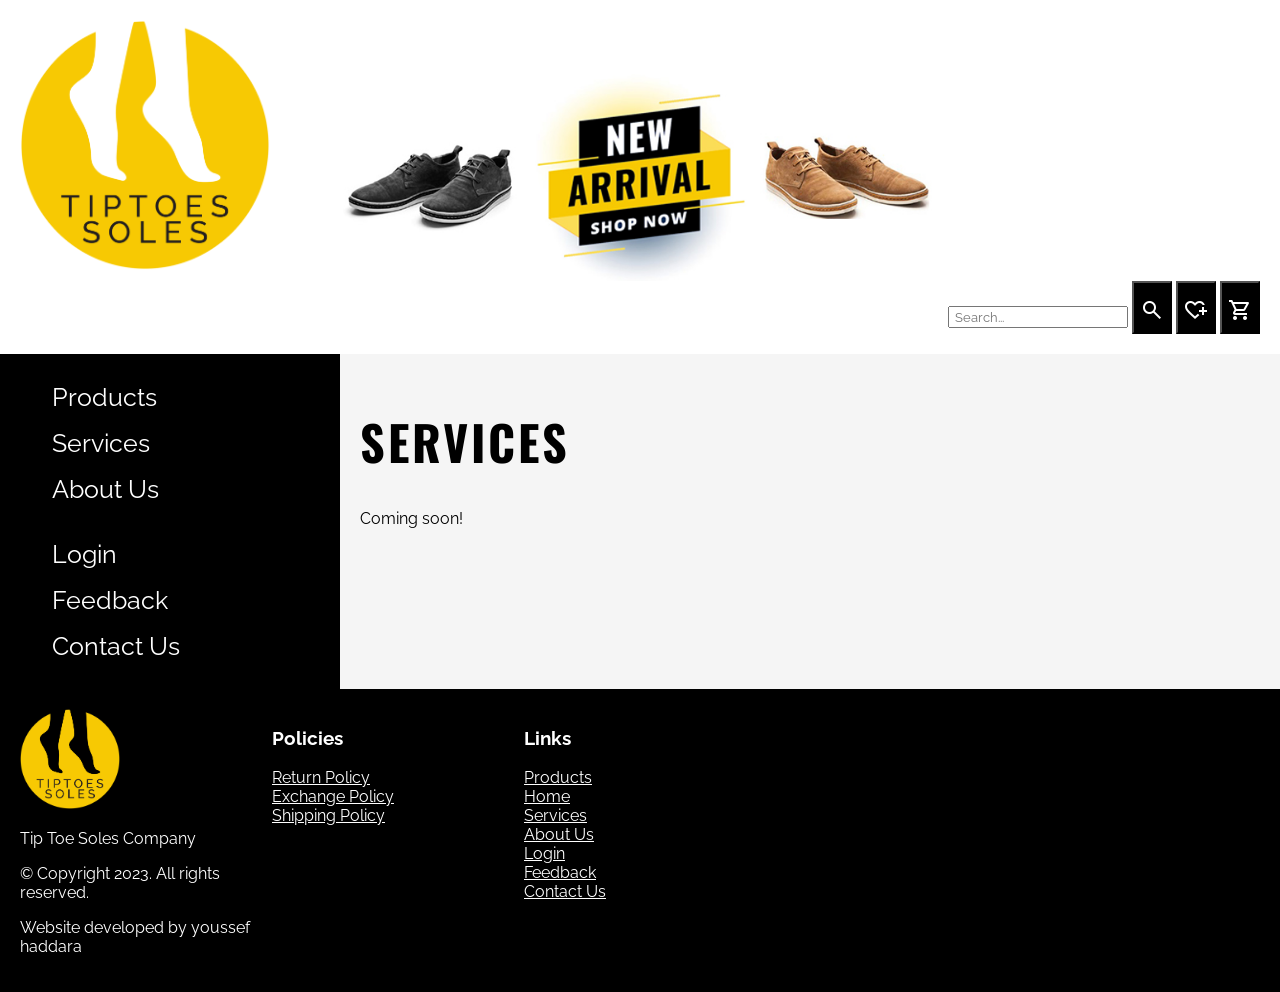
<file: services.html>
<!DOCTYPE html>
<html>
  <head>
    <title>Services | Tip Toe Soles</title>
    <link
      rel="stylesheet"
      href="https://fonts.googleapis.com/css2?family=Material+Symbols+Outlined:opsz,wght,FILL,GRAD@20..48,100..700,0..1,-50..200"
    />
    <link rel="stylesheet" type="text/css" href="./CSS/styles.css" />
  </head>
  <body>
    <header>
      <a href="./index.html"
        ><img
          id="logo"
          src="./assets/TipToeSoles_Logo_colour.png"
          width="250px"
          alt="Tip Toe Soles Logo"
      /></a>
      <a href="./products/categories.html"
        ><img
          class="banner"
          src="./assets/TipToeSolesBanner.jpg"
          alt="New Arrivals - Gary Shoes (Black and Tan) - Shop Now!"
      /></a>
      <div class="headerbuttons">
        <input type="search" name="" id="" placeholder=" Search..." />
        <a href=""
          ><button>
            <span class="material-symbols-outlined">search</span>
          </button></a
        >
        <a href=""
          ><button>
            <span class="material-symbols-outlined">heart_plus</span>
          </button></a
        >
        <a href=""
          ><button>
            <span class="material-symbols-outlined">shopping_cart</span>
          </button></a
        >
      </div>
    </header>

    <div class="container">
      <aside id="sidenav" class="sidebar">
        <div class="menubutton" onclick="openNav()">
          <a class="material-symbols-outlined">menu</a></span>
        </div>
        <div id="regularMenu" class="regmenu">
          <a href="./products/categories.html">Products</a>
          <a href="./services.html">Services</a>
          <a href="./about.html">About Us</a>
          <br />
          <a href="./login.html">Login</a>
          <a href="./feedback.html">Feedback</a>
          <a href="./contact.html">Contact Us</a>
        </div>
      </aside>
      <main class="content">
        <h1>SERVICES</h1>
        <p>Coming soon!</p>
      </main>
    </div>
    <footer>
      <div class="footer-text">
        <a href="./index.html"
          ><img
            id="logo"
            src="./assets/TipToeSoles_Logo_colour.png"
            width="100px"
            alt="Tip Toe Soles Logo"
        /></a>
        <p>Tip Toe Soles Company</p>
        <p>© Copyright 2023. All rights reserved.</p>
        <p>Website developed by youssef haddara</p>
      </div>
      <div class="footer-pod">
        <h3>Policies</h3>
        <ul>
          <a href="" class="footer-link"><li>Return Policy</li></a>
          <a href="" class="footer-link"><li>Exchange Policy</li></a>
          <a href="" class="footer-link"><li>Shipping Policy</li></a>
        </ul>
      </div>
      <div class="footer-pod">
        <h3>Links</h3>
        <ul>
          <a href="../products/categories.html" class="footer-link"
            ><li>Products</li></a
          >
          <a href="./index.html" class="footer-link"><li>Home</li></a>
          <a href="./services.html" class="footer-link"><li>Services</li></a>
          <a href="./about.html" class="footer-link"><li>About Us</li></a>
          <a href="./login.html" class="footer-link"><li>Login</li></a>
          <a href="./feedback.html" class="footer-link"><li>Feedback</li></a>
          <a href="./contact.html" class="footer-link"><li>Contact Us</li></a>
        </ul>
      </div>
    </footer>
  </body>
</html>
</file>
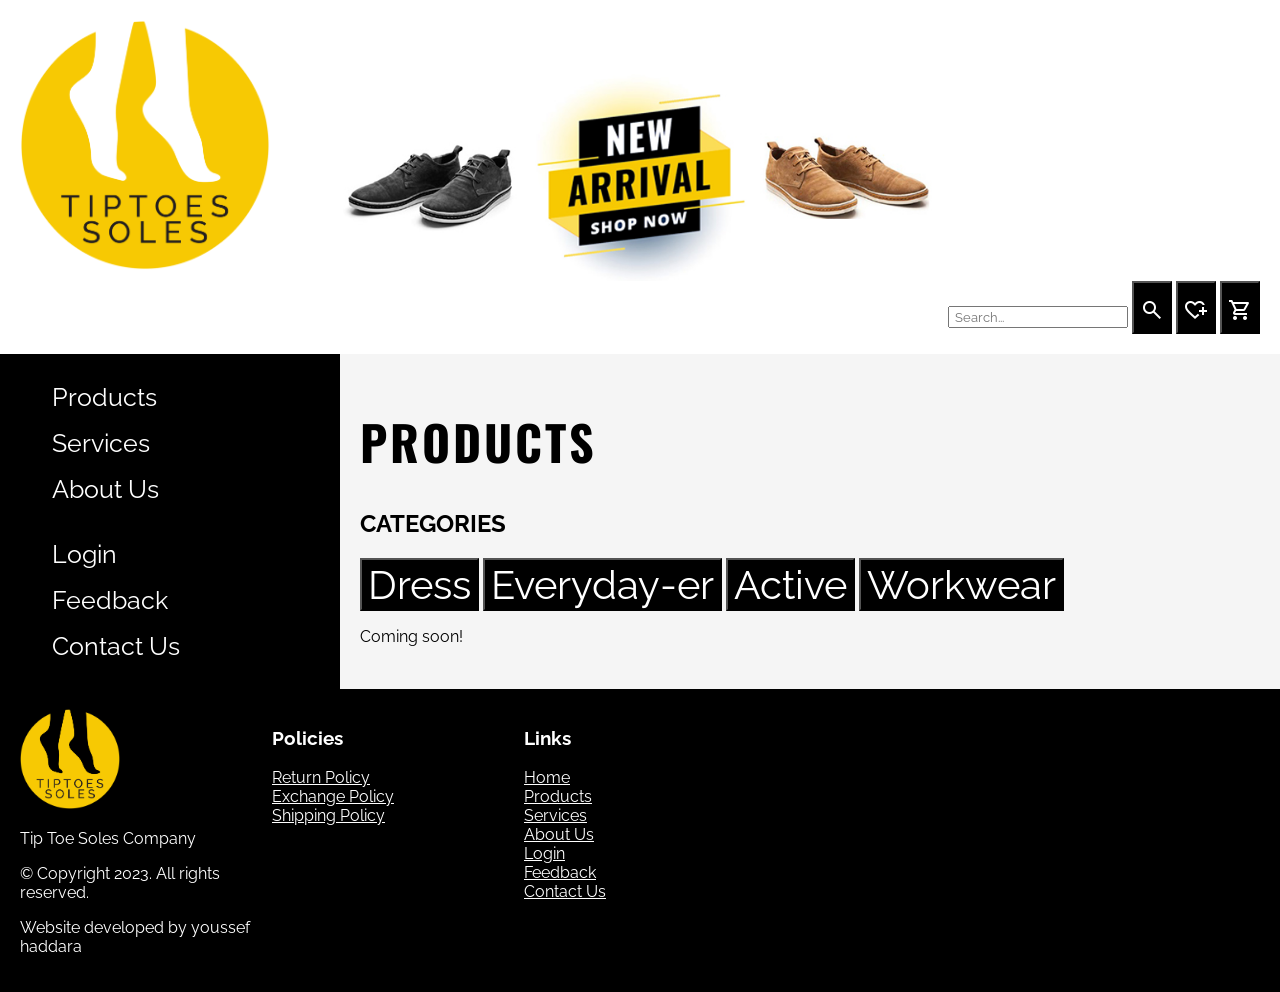
<file: products/categories.html>
<!DOCTYPE html>
<html>
  <head>
    <title>Categories | Tip Toe Soles</title>
    <link
      rel="stylesheet"
      href="https://fonts.googleapis.com/css2?family=Material+Symbols+Outlined:opsz,wght,FILL,GRAD@20..48,100..700,0..1,-50..200"
    />
    <link rel="stylesheet" type="text/css" href="../CSS/styles.css" />
  </head>
  <body>
    <header>
      <a href="../index.html"><img id="logo"
        src="../assets/TipToeSoles_Logo_colour.png"
        width="250px"
        alt="Tip Toe Soles Logo"
      /></a>
      <a href="../products/categories.html"><img class="banner"
        src="../assets/TipToeSolesBanner.jpg"
        alt="New Arrivals - Gary Shoes (Black and Tan) - Shop Now!"
      /></a>
      <div class="headerbuttons">
        <input type="search" name="" id="" placeholder=" Search..." />
        <a href=""><button><span class="material-symbols-outlined">search</span></button></a>
        <a href=""><button><span class="material-symbols-outlined">heart_plus</span></button></a>
        <a href=""><button><span class="material-symbols-outlined">shopping_cart</span></button></a>
      </div>
    </header>

    <div class="container">
      <aside id="sidenav" class="sidebar">
        <div class="menubutton" onclick="openNav()">
          <a class="material-symbols-outlined">menu</a></span>
        </div>
        <div id="regularMenu" class="regmenu">
          <a href="../products/categories.html">Products</a>
          <a href="../services.html">Services</a>
          <a href="../about.html">About Us</a>
          <br />
          <a href="../login.html">Login</a>
          <a href="../feedback.html">Feedback</a>
          <a href="../contact.html">Contact Us</a>
        </div>
      </aside>
      <main class="content">
        <h1>PRODUCTS</h1>
        <h2>CATEGORIES</h2>
        <button>Dress</button>
        <button>Everyday-er</button>
        <button>Active</button>
        <button>Workwear</button>
        <p>Coming soon!</p>
      </main>
    </div>
    <footer>
      <div class="footer-text">
      <a href="../index.html"><img id="logo"
        src="../assets/TipToeSoles_Logo_colour.png"
        width="100px"
        alt="Tip Toe Soles Logo"
      /></a>
        <p>Tip Toe Soles Company</p>
        <p>© Copyright 2023. All rights reserved.</p>
        <p>Website developed by youssef haddara</p>
      </div>
      <div class="footer-pod">
          <h3>Policies</h3>
          <ul>
            <a href="" class="footer-link"><li>Return Policy</li></a>
            <a href="" class="footer-link"><li>Exchange Policy</li></a>
            <a href="" class="footer-link"><li>Shipping Policy</li></a>
          </ul>
      </div>
      <div class="footer-pod">
        <h3>Links</h3>
        <ul>
          <a href="../index.html" class="footer-link"><li>Home</li></a>
          <a href="./products/categories.html" class="footer-link"><li>Products</li></a>
          <a href="../services.html" class="footer-link"><li>Services</li></a>
          <a href="../about.html" class="footer-link"><li>About Us</li></a>
          <a href="../login.html" class="footer-link"><li>Login</li></a>
          <a href="../feedback.html" class="footer-link"><li>Feedback</li></a>
          <a href="../contact.html" class="footer-link"><li>Contact Us</li></a>
        </ul>
    </div>
    </footer>
    <script>
      function openNav() {
        var regmenu = document.getElementById("regularMenu");
        var sidenav = document.getElementById("sidenav");
        if (regmenu.style.display === "none") {
          regmenu.style.display = "block";
          sidenav.style.width = "400px";
        } else {
          regmenu.style.display = "none";
          sidenav.style.width = "100px";
        }
      }
    </script>
  </body>
</html>
</file>
<file: CSS/styles.css>
@import url("https://fonts.googleapis.com/css2?family=Raleway:wght@400;500&display=swap");
@import url('https://fonts.googleapis.com/css2?family=Oswald:wght@500&display=swap');

* {
  font-family: "Raleway", Arial, Helvetica, sans-serif;
}

a {
  color: black;
}

body {
  margin: 0;
  padding: 0;
}

header {
  padding: 20px;
}

.container {
  display: flex;
  background-color: whitesmoke;
}

.sidebar {
  width: 300px;
  height: 100;
  padding: 20px;
  background-color: black;
  color: white;
}

.sidebar a {
  display: block;
  padding: 8px 8px 8px 32px;
  text-decoration: none;
  font-size: 25px;
  color: white;
  display: block;
  transition: 0.3s;
}

.sidebar a:hover {
  color: #f7c903;
}

.content {
  padding: 20px;
  margin-right: 20px;
}

.headerbuttons {
  text-align: right;
}

button {
  font-size: 40px;
  color: white;
  background-color: black;
  cursor: pointer;
}

button:hover {
  transition: 0.3s;
  color: black;
  background-color: #f7c903;
}

.banner {
  display: block;
  margin-top: -200px;
  margin-left: auto;
  margin-right: auto;
  width: 50%;
}

.menubutton {
  display: none;
}

h1 {
  font-size: 48px;
  font-family: "Oswald", sans-serif;
  letter-spacing: 3px;
}

h4 {
  font-size: 24px;
  background-color: #f7c903;
  border-radius: 5px;
  padding: 10px;
  width: 140px;
}

.productscontainer {
  display: grid;
  grid-template-columns: repeat(3, 1fr);
  gap: 20px;
  max-width: 300px;
  margin: 0 auto;
  padding: 20px;
  justify-items: center;
  align-items: center;
}

.product {
  text-align: left;
  background-color: white;
  padding: 20px;
  height: 500px;
}

.cartbutton {
  font-size: 24px;
  vertical-align: middle;
}

.contactcontainer {
  display: grid;
  grid-template-columns: repeat(3, 1fr);
  gap: 20px;
  max-width: 300px;
  margin: 0 auto;
  padding: 20px;
}

.contactoption {
  width: 200px;
  padding: 20px;
  background-color: white;
}

.product img {
  width: 400px;
  height: 225px;
}

footer {
  display: grid;
  grid-template-columns: repeat(5, 1fr);
  gap: 20px;
  padding: 20px;
  background-color: black;
  color: white;
}

ul {
  list-style-type: none;
  margin: 0;
  padding: 0;
}

.footer-link {
  color: white;
}

.menubutton {
  cursor: pointer;
}
@media (max-width: 1500px) {
  .productscontainer {
    grid-template-columns: repeat(2, 1fr);
  }
}

@media (max-width:820px) {
  .regmenu {
    display: none;
  }

  .menubutton {
    display: inline;
  }

  .sidebar {
    width: 100px;
  }
}

@media (max-width:1044px) {
  img#logo {
    display: none;
  }

  .banner {
    margin: auto;
    width: 75%
  }

  .productscontainer {
    grid-template-columns: repeat(1, 1fr);
  }

  .contactcontainer {
    grid-template-columns: repeat(1, 1fr);
  }
}
</file>
